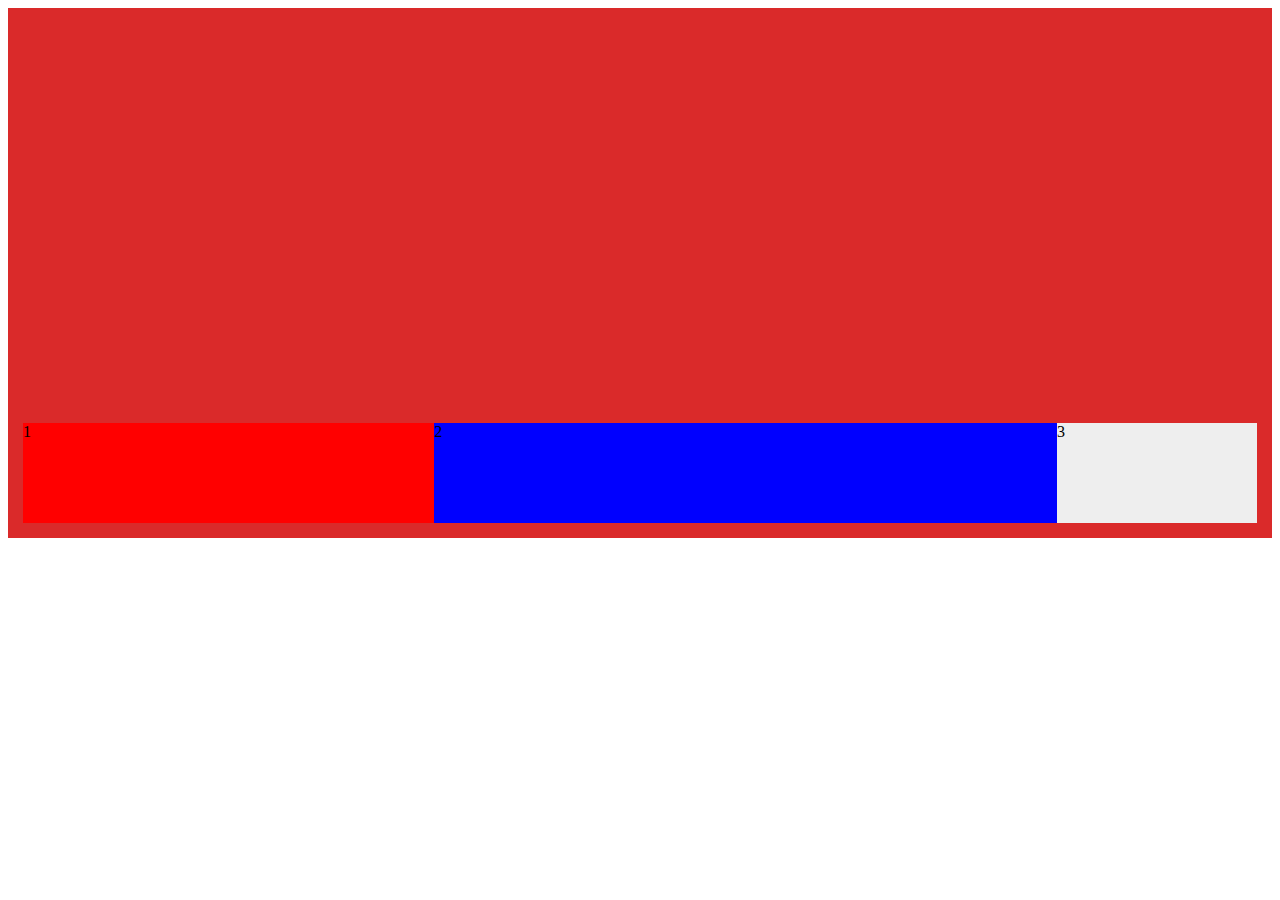
<file: Resources/flexbox.html>
<!-- Flexbox makes it easier to create responsive layout because we don't
need to use float or position anymore -->

<!DOCTYPE html>
<html lang="en">
<head>
    <meta charset="UTF-8">
    <meta name="viewport" content="width=device-width, initial-scale=1.0">
    <meta http-equiv="X-UA-Compatible" content="ie=edge">
    <title>Document</title>

    <style>
        .flex-container{ /* learning flexbox container */
            background-color: rgb(218, 42, 42);
            padding: 15px;
            display: flex;
            flex-direction: row;
            flex-wrap: wrap; /* will not resize, but will go beneath the other elements */
            /* aligns items horizontally */
            justify-content: space-between; /* can set where the contents are e.g. space-around, space-between*/
            height: 500px;
            align-items: flex-end; /* aligns items vertically */
        }

        .flex-container div{
            background-color: #eee;
            width: 200px;
            height: 100px;
        }
        
        /* decide what everything else should be relative to other objects */
        #chl1 {
            flex-grow: 1;
            background-color: red;
        }

        #chl2 {
            flex-grow: 2;
            background-color: blue;
        }
        
    </style>

</head>

<body>
    <div class="flex-container">
        <div id="chl1">1</div>
        <div id="chl2">2</div>
        <div id="chl3">3</div>
    </div>
</body>

</html>
</file>
